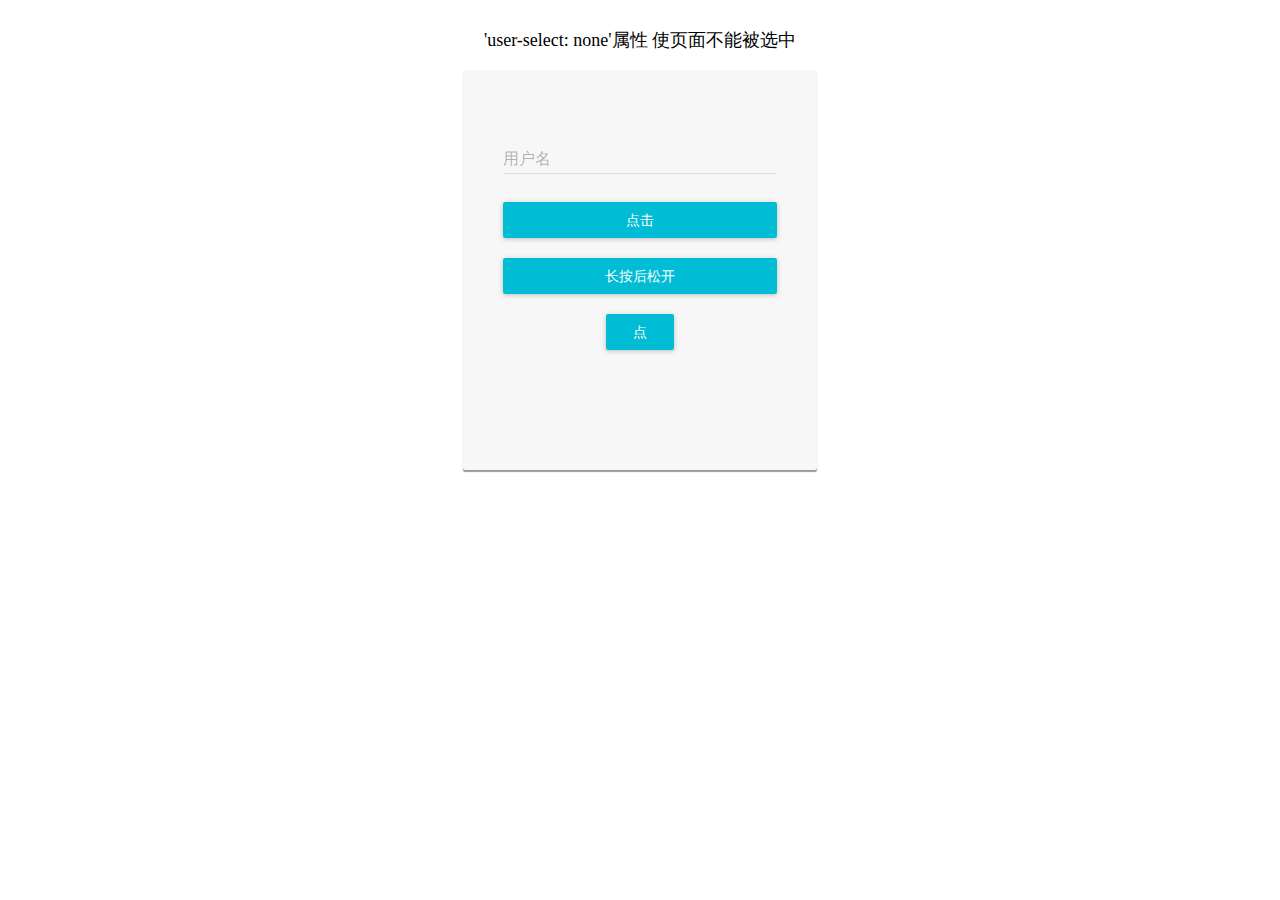
<file: index.html>
<!DOCTYPE html>
<html>
  <head>
    <meta charset="utf-8">
    <title>animation</title>
    <meta name="viewport" content="width=device-width,initial-scale=1,minimum-scale=1,maximum-scale=1,user-scalable=no">
    <link rel="stylesheet" href="style.css"/>
    <style>
      label:focus {
        transform: scale(0.75) translate(0px, -28px);
      }
    </style>
  </head>
  <body>
    <div style="display: flex;justify-content: center;align-content: center;">
      <div style="text-align: center;width: 354px;margin: 10px;flex-direction: column;">
        <p style="font-size: 18px;">'user-select: none'属性 使页面不能被选中</p>
        <div style="transition: all 450ms cubic-bezier(0.23, 1, 0.32, 1) 0ms;background-color: rgb(247, 247, 247);height: 400px;border-radius: 2px;box-shadow: 0px 2px 1px #999999;padding: 40px;box-sizing: border-box;-webkit-tap-highlight-color: rgba(0, 0, 0, 0);color: rgba(0, 0, 0, 0.870588);">
          <div style="display: inline-block;position: relative;width: 100%;text-align: left;color: rgba(0, 0, 0, 0.870588);flex: 1 1 0%;">
            <div style="font-size: 16px;line-height: 24px;width: 100%;height: 72px;display: inline-block;position: relative;background-color: transparent;font-family: 'Changa';transition: all 450ms cubic-bezier(0.23, 1, 0.32, 1) 0ms;">
              <label for="user" style="transition: all 450ms cubic-bezier(0.23, 1, 0.32, 1) 0ms;text-align: left;z-index:1;position: absolute;line-height: 22px;cursor: text;top: 38px;color: rgba(0, 0, 0, 0.298039);transform: scale(1) translate(0px, 0px);pointer-events:none;transform-origin: left top 0px;">
              用户名</label>
              <div style="position: absolute;opacity: 0;color: rgba(0, 0, 0, 0.298039);transition: all 450ms cubic-bezier(0.23, 1, 0.32, 1) 0ms;bottom: 9px;">请在此输入你的用户名</div>
              <input type="text" autocomplete="off" id="user">
              <div>
                <hr style="border:none;border-bottom: 1px solid rgb(224, 224, 224);border-image: initial;box-sizing: content-box;margin: 0px;position: absolute;width: 100%;bottom: 8px;">
                <hr style="border:none;border-bottom: 2px solid rgb(0, 188, 212);border-image: initial;box-sizing: content-box;margin: 0px;position: absolute;width: 100%;bottom: 8px;transform: scaleX(0);transition: all 450ms cubic-bezier(0.23, 1, 0.32, 1) 0ms;">
              </div>
            </div>
          </div>
          <div style="color: rgba(0, 0, 0,0.870588); background-color: rgb(255, 255, 255); transition: all 450ms cubic-bezier(0.23, 1, 0.32, 1) 0ms;box-sizing: border-box; -webkit-tap-highlight-color: rgba(0, 0, 0, 0); box-shadow: rgba(0, 0, 0, 0.117647) 0px 1px 6px, rgba(0, 0, 0, 0.117647) 0px 1px 4px; border-radius: 2px; display: inline-block; min-width: 100%; line-height: 36px;margin-top: 20px;">
            <button style="border: 10px; box-sizing: border-box; display: inline-block; -webkit-tap-highlight-color: rgba(0, 0, 0, 0); cursor: pointer; text-decoration: none; margin: 0px; padding: 0px; font-weight: inherit;outline: none; font-size: inherit; transform: translate(0px, 0px); position: relative; height: 36px; width: 100%;border-radius: 2px;transition: all 450ms cubic-bezier(0.23, 1, 0.32, 1) 0ms;background-color: rgb(0, 188, 212);text-align: center;" id="login"
            class="click">
              <div>
                <span style="height: 100%; width: 100%; position: absolute; top: 0px; overflow: hidden; left: 0px;">
                </span>
                <div style="height: 36px; border-radius: 2px; transition: all 450ms cubic-bezier(0.23, 1, 0.32, 1) 0ms; top: 0px; line-height: 36px;">
                  <span style="position: relative; opacity: 1; font-size: 14px; letter-spacing: 0px; text-transform: uppercase; font-weight: 500; margin: 0px; padding-left: 16px; padding-right: 16px; color: rgb(255, 255, 255); -webkit-user-select: none; ">点击</span>
                </div>
              </div>
            </button>
          </div>
          <div style="color: rgba(0, 0, 0,0.870588); background-color: rgb(255, 255, 255); transition: all 450ms cubic-bezier(0.23, 1, 0.32, 1) 0ms;box-sizing: border-box; -webkit-tap-highlight-color: rgba(0, 0, 0, 0); box-shadow: rgba(0, 0, 0, 0.117647) 0px 1px 6px, rgba(0, 0, 0, 0.117647) 0px 1px 4px; border-radius: 2px; display: inline-block; min-width: 100%; line-height: 36px;margin-top: 20px;">
            <button style="border: 10px; box-sizing: border-box; display: inline-block; -webkit-tap-highlight-color: rgba(0, 0, 0, 0); cursor: pointer; text-decoration: none; margin: 0px; padding: 0px; font-weight: inherit;outline: none; font-size: inherit; transform: translate(0px, 0px); position: relative; height: 36px; width: 100%;border-radius: 2px;transition: all 450ms cubic-bezier(0.23, 1, 0.32, 1) 0ms;background-color: rgb(0, 188, 212);text-align: center;" id="login"
            class="touch">
              <div>
                <span style="height: 100%; width: 100%; position: absolute; top: 0px; overflow: hidden; left: 0px;">
                </span>
                <div style="height: 36px; border-radius: 2px; transition: all 450ms cubic-bezier(0.23, 1, 0.32, 1) 0ms; top: 0px; line-height: 36px;">
                  <span style="position: relative; opacity: 1; font-size: 14px; letter-spacing: 0px; text-transform: uppercase; font-weight: 500; margin: 0px; padding-left: 16px; padding-right: 16px; color: rgb(255, 255, 255); -webkit-user-select: none; ">长按后松开</span>
                </div>
              </div>
            </button>
          </div>
          <div style="color: rgba(0, 0, 0,0.870588); background-color: rgb(255, 255, 255); transition: all 450ms cubic-bezier(0.23, 1, 0.32, 1) 0ms;box-sizing: border-box; -webkit-tap-highlight-color: rgba(0, 0, 0, 0); box-shadow: rgba(0, 0, 0, 0.117647) 0px 1px 6px, rgba(0, 0, 0, 0.117647) 0px 1px 4px; border-radius: 2px; display: inline-block; min-width: 25%; line-height: 36px;margin-top: 20px;">
            <button style="border: 10px; box-sizing: border-box; display: inline-block; -webkit-tap-highlight-color: rgba(0, 0, 0, 0); cursor: pointer; text-decoration: none; margin: 0px; padding: 0px; font-weight: inherit;outline: none; font-size: inherit; transform: translate(0px, 0px); position: relative; height: 36px; width: 100%;border-radius: 2px;transition: all 450ms cubic-bezier(0.23, 1, 0.32, 1) 0ms;background-color: rgb(0, 188, 212);text-align: center;" id="login"
            class="touch">
              <div>
                <span style="height: 100%; width: 100%; position: absolute; top: 0px; overflow: hidden; left: 0px;">
                </span>
                <div style="height: 36px; border-radius: 2px; transition: all 450ms cubic-bezier(0.23, 1, 0.32, 1) 0ms; top: 0px; line-height: 36px;">
                  <span style="position: relative; opacity: 1; font-size: 14px; letter-spacing: 0px; text-transform: uppercase; font-weight: 500; margin: 0px; padding-left: 16px; padding-right: 16px; color: rgb(255, 255, 255); -webkit-user-select: none; ">点</span>
                </div>
              </div>
            </button>
          </div>
        </div>
      </div>
    </div>
  </body>
  <script type="text/javascript" src="index.js"></script>
   <script type="text/javascript">
  if(window.Notification) {
    const btn = document.getElementById('login');
  
    const popNotice = function () {
      const notification = new Notification('欢迎:', {
        body: '欢迎登录',
        icon: 'http://image.zhangxinxu.com/image/study/s/s128/mm1.jpg',
        noscreen: true,
        renotify: true,
        vibrate: [200, 100, 200],
        lang: 'cn',
        tag: 'info',
      });
  
      notification.onclick = function () {
        notification.close();
        // TODO: 对noctification的点击事件进行相应;
      }
    }
  
    btn.onclick = function () {
      if (Notification.permission == "granted") {
        popNotice();
      } else if (Notification.permission != "denied") {
        Notification
          .requestPermission()
          .then(function(result) {
            if (result == "granted"){
              popNotice();
            }
          });
      }
    }
  } else {
    // TODO: 因为浏览器不支持Notification 相关属性, 对于信息通知需要另一套方法, 对于移动端也需要一种消息通知方法
  }
  
  </script> 
</html>
</file>
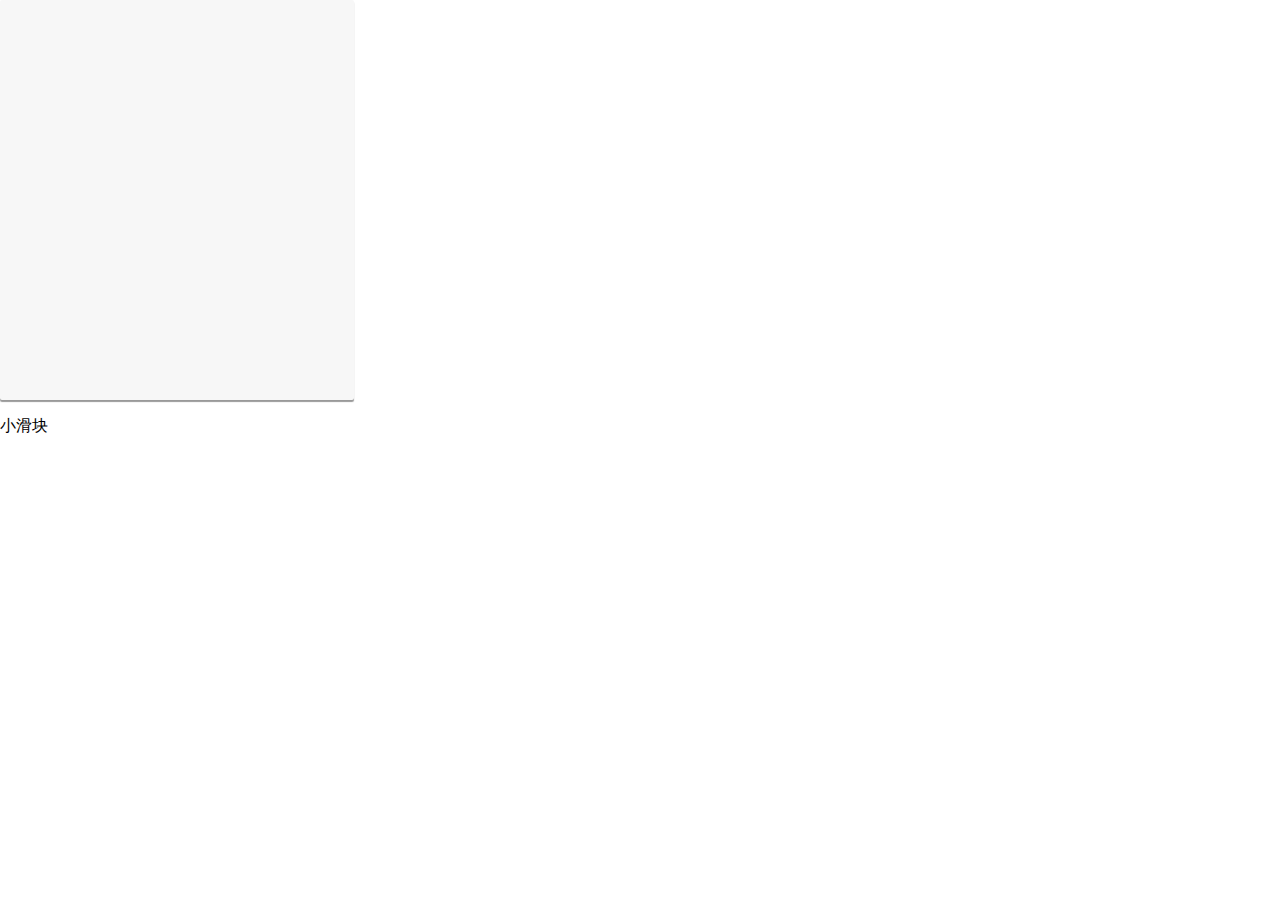
<file: drag.html>
<!DOCTYPE html>
<html>
<head>
  <title>拖动动画</title>
  <meta charset="UTF-8">
  <link rel="stylesheet" href="style.css"/>
</head>
<body>
  <div style="text-align: center;width: 354px;flex-direction: column;" id="page">
    <div style="transition: all 450ms cubic-bezier(0.23, 1, 0.32, 1) 0ms;background-color: rgb(247, 247, 247);height: 400px;border-radius: 2px;box-shadow: 0px 2px 1px #999999;box-sizing: border-box;-webkit-tap-highlight-color: rgba(0, 0, 0, 0);color: rgba(0, 0, 0, 0.870588);" >
      <div style="display: inline-block;position: relative;width: 100%;text-align: left;color: rgba(0, 0, 0, 0.870588);flex: 1 1 0%;">
      </div>
    </div>
  </div>
  <p id="slipper">小滑块</p>
  <!-- <script type="text/javascript" src="index.js"></script> -->
  <script type="text/javascript">
    const body = document.body;
    const slipper = document.getElementById('slipper');
    const page = document.getElementById('page');

    let x = page.style.left;
    let y = page.style.top;
    let setX;
    let setY;
    // page.addEventListener('mousemove', mousemove, true);
    const that = slipper;
    // that.style = slipper.style;
    drag(body, page);
    let timer;
    function drag(drop, slide) {
      slide.addEventListener('mousedown', mousedown);
      drop.addEventListener('mouseup', mouseup);
      // let timer;
      function mousedown(event) {
        setX = parseInt(this.offsetLeft) - event.clientX;
        // setX -= parseInt(this.style.margin);
        setY = parseInt(this.offsetTop) - event.clientY;
        // setX -= parseInt(this.style.margin);
        console.log(setX);
        console.log(y);
        this.style.position = 'absolute';
        clearInterval(timer);
        timer = setInterval(changePlaces, 1000/60);
        drop.addEventListener('mousemove', mousemove);
      }
      function mousemove(event) {
        x = event.clientX + setX;
        // console.log(slide);
        y = event.clientY + setY;
      }
      function mouseup(event) {
/*        this.style.position = 'none';
        this.style.left = this.offsetLeft;
        this.style.top = this.offsetTop;*/
        drop.removeEventListener('mousemove', mousemove);
        clearInterval(timer);
      }
      function changePlaces() {
        slide.style.left = x + 'px';
        console.log(x);
        slide.style.top = y + 'px';
        /*i++;
        if(i<10000){
          let dom = document.createElement('p');
          dom.style.position = 'absolute';
          dom.style.background.color='#e9e9e9';
          dom.style.left = x +'px';
          dom.style.top = y-20+'px';
          dom.innerHTML = '.';
          dom.addEventListener('mousemove', mousemove, true);
          body.appendChild(dom);
        }*/
        // slipper = that;
      }
      
    }
    
    
  </script>
</body>
</html>
</file>
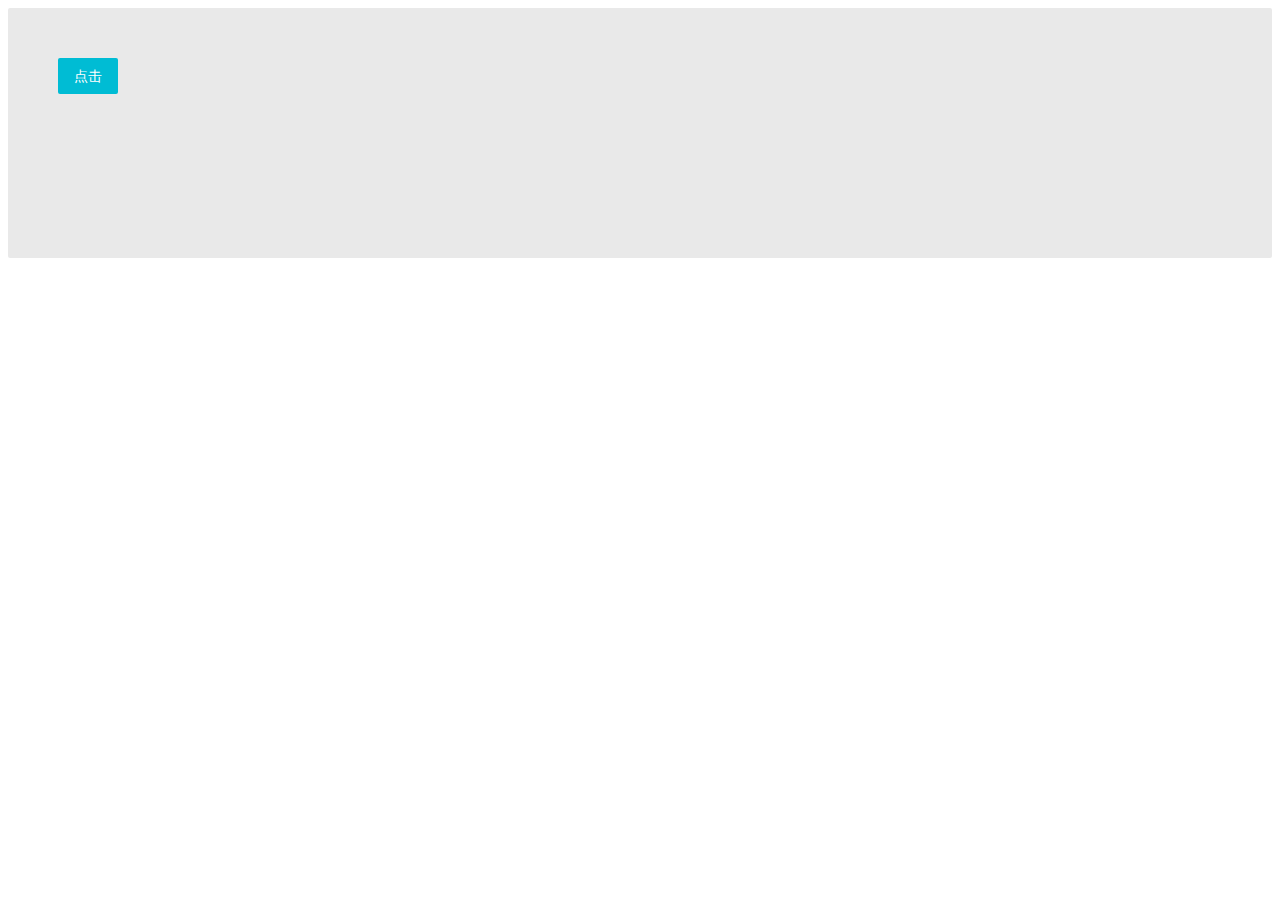
<file: menu.html>
<!DOCTYPE html>
<html>
<head>
  <title>菜单栏选项卡</title>
  <style type="text/css">
  .commentBefore {
    position: absolute;
    /*margin: 30px auto 0;*/
    width: 150px;
    height: 55px;
    background: #f8ac09;
    border-radius: 5px;
    /*transform:translate(0, 15px;);*/
    z-index: 0;
  }
  .comment {
    /*position: relative;*/
    position: absolute;
    transition: all 450ms cubic-bezier(0.23, 1, 0.32, 1) 0ms;
    animation:move_comment 0.4s linear;
    /*top:51px;*/
  }
  .commentAfter {
    content: '';
    width: 0;
    height: 0;
    position: absolute;
    top: -10px;
    /*left: 65px;*/
    border: solid 10px;
    transform: rotate(45deg);
    border-color: #f8ac09 transparent transparent #f8ac09;
    font-size: 0;
    z-index: 0;
  }
  .page {
    padding: 50px;
    min-width: 100%;
    min-height: 250px;
    margin: 0px;
    border-radius: 2px;
    background-color: #e9e9e9;
    box-sizing: border-box;
  }
  @keyframes move_comment {
    from {
      /*transform:translate(0, -20px);*/
      opacity: 0;
    }

    to {
      /*transform:translate(0, 0px);*/
      opacity: 1;
    }
  }
  .comment-leave {
    /*position: relative;*/
    position: absolute;
    transition: all 450ms cubic-bezier(0.23, 1, 0.32, 1) 0ms;
    animation:leave 0.4s linear;
    opacity: 0;
  }
  .btn {
    /*position: relative;*/
    transition: all 450ms cubic-bezier(0.23, 1, 0.32, 1) 0ms;
    box-sizing: border-box;
    background-color: rgb(0, 188, 212);
    border: 10px;
    -webkit-tap-highlight-color: rgba(0, 0, 0, 0);
    cursor: pointer;
    text-decoration: none;
    margin: 0px; 
    padding: 0px; 
    font-weight: inherit;
    outline: none;
    font-size: inherit;
    transform: translate(0px, 0px);
    border-radius: 2px;
    color:#fff;
    width: 100%;
    z-index: 1;
    position:relative;
  }
  .btn-focus {
    transition: all 450ms cubic-bezier(0.23, 1, 0.32, 1) 0ms;
    box-sizing: border-box;
    background-color: #1E88E5;
    border: 10px;
    -webkit-tap-highlight-color: rgba(0, 0, 0, 0);
    cursor: pointer;
    text-decoration: none;
    margin: 0px; 
    padding: 0px; 
    font-weight: inherit;
    outline: none;
    font-size: inherit;
    transform: translate(0px, 0px);
    border-radius: 2px;
    color:#fff;
    width: 100%;
    z-index: 1;
    position:relative;
    cursor:default;
  }
  @keyframes leave {
    from {
      /*transform:translate(0, 0px);*/
      opacity: 1;
    }

    to {
      /*transform:translate(0, -10px);*/
      opacity: 0;
    }
  }
</style>
</head>
<body>
  <div class="page">
    <div style="line-height: 36px;display: inline-block;">
      <button class="click btn" id="tag" tabindex="1" >
        <div>
          <span style="height: 100%; width: 100%; position: absolute; top: 0px; overflow: hidden; left: 0px;">
          </span>
          <div style="height: 36px; border-radius: 2px; transition: all 450ms cubic-bezier(0.23, 1, 0.32, 1) 0ms; top: 0px; line-height: 36px;z-index: 1;">
            <span style="position: relative; opacity: 1; font-size: 14px; letter-spacing: 0px; text-transform: uppercase; font-weight: 500; margin: 0px; padding-left: 16px; padding-right: 16px; color: rgb(255, 255, 255); -webkit-user-select: none; z-index: 2;">
                  点击
            </span>
          </div>
        </div>
      </button>
    </div>
  </div>
  <script type="text/javascript" src="index.js"></script>
</body>
</html>
</file>
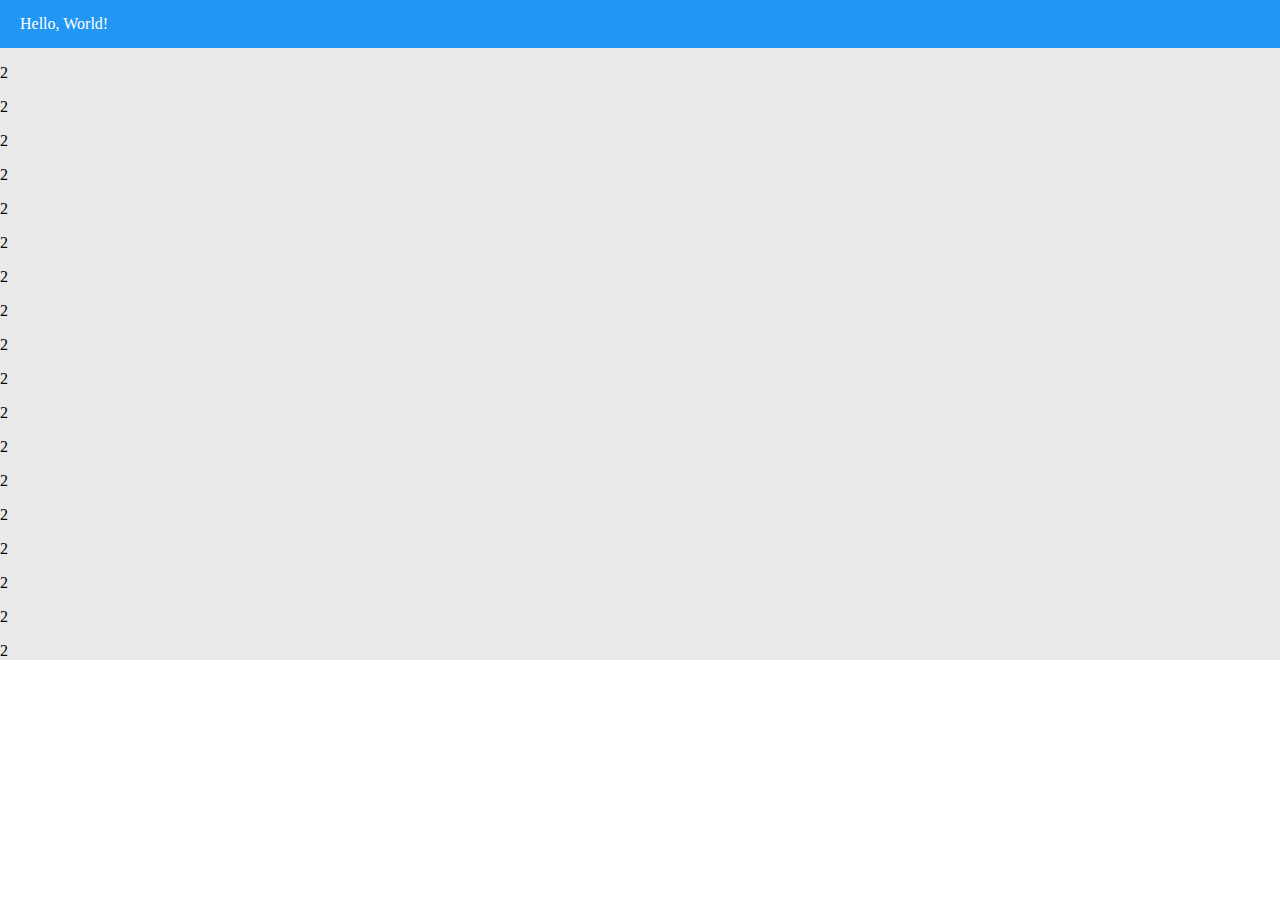
<file: touchMenu.html>
<!DOCTYPE html>
<html>
<head>
  <title>手势滑动至顶部</title>
  <meta name="viewport" content="width=device-width,initial-scale=1,minimum-scale=1,maximum-scale=1,user-scalable=no">
  <style type="text/css">
    #body {
      /*overflow-y:auto;*/
    }
    #head {
      height: 48px;
      position: fixed;
      top:0px;
      left:0px;
      margin: 0px;
      box-sizing: border-box;
      width: 100%;
      background-color: #2196f3;
      line-height: 48px;
      padding-left: 20px;
      transition: all 450ms cubic-bezier(0.23, 1, 0.32, 1) 0ms;
    }
    #content {
      transition: all 450ms cubic-bezier(0.23, 1, 0.32, 1) 0ms;
      height: 48px;
    }
    #page {
      background-color: #e9e9e9; 
      overflow-y:auto;
      position:absolute;
      width: 100%;
      /*padding-top: 48px;*/
      height: 612px;
    }
    body,html {
      margin: 0px;
      /*overflow: hidden;*/
    }
  </style>
</head>
<body>
  <div id="body">
    <div id="head">
      <span style="color:#fff;">Hello, World!</span>
    </div>
    <div id="content"></div>
    <div id="page">
      <p>2</p>
      <p>2</p>
      <p>2</p>
      <p>2</p>
      <p>2</p>
      <p>2</p>
      <p>2</p>
      <p>2</p>
      <p>2</p>
      <p>2</p>
      <p>2</p>
      <p>2</p>
      <p>2</p>
      <p>2</p>
      <p>2</p>
      <p>2</p>
      <p>2</p>
      <p>2</p>
      <p>2</p>
      <p>2</p>
      <p>2</p>
      <p>2</p>
      <p>2</p>
      <p>2</p>
    </div>
  </div>
  <script type="text/javascript">
    const body = document.getElementById('body');
    const content = document.getElementById('content');
    const head = document.getElementById('head');
    const power = 3;
    const topMax = 200;
    const powerBack = 1/power;
    // console.log(window.outerHeight);
    const deviationX = Math.pow(Math.pow(powerBack, power),(1/(power-1)));
    console.log(deviationX);
    const deviationY = Math.pow(deviationX, powerBack);
    const touchMax = 200;
    let touchPageY = 0;
    let lastScreenY = 0;
    let startScreenY = 0;
    let leftPageY = 0;
    let leftY = 0;
    const headHeight = head.scrollHeight;
    function touchStartFun(ev) {
      if(this.lastElementChild.scrollTop !== 0) return false;
      startScreenY = ev.changedTouches[0].screenY;
      lastScreenY = ev.changedTouches[0].screenY;
      head.style.transition = "none";
      content.style.transition = 'none';
    }
    function touchMoveFun(ev) {
      if (this.lastElementChild.scrollTop !== 0) return false;
      if ( startScreenY === 0 || lastScreenY === 0) {
        startScreenY = ev.changedTouches[0].screenY;
        lastScreenY = ev.changedTouches[0].screenY;
      }
      touchPageY = ev.changedTouches[0].screenY - startScreenY;
      touchPageY = touchPageY / topMax;
      // console.log(touchPageY);
      if(touchPageY < 0) {
        touchPageY = 0;
        body.addEventListener('touchmove',touchMoveFun);
        return false;
      } else {
        if (ev && ev.preventDefault) {
          event.preventDefault();
        }
/*        if( touchPageY > touchMax/topMax ){
          return false;
        }*/
      }
      leftY = (Math.pow(touchPageY + deviationX, powerBack) - deviationY) * topMax;
      _leftY =  headHeight + leftY;
      if(_leftY > touchMax)
        return false;
      content.style.height = _leftY + 'px';
      head.style.height = _leftY + 'px';
      head.style.lineHeight = _leftY + 'px';
      lastScreenY = ev.changedTouches[0].screenY;
      leftPageY = 0;
    }
    function touchEndFun(ev) {
      // console.log(1);
      head.style.transition = "all 450ms cubic-bezier(0.23, 1, 0.32, 1) 0ms";
      head.style.height = headHeight + 'px';
      head.style.lineHeight = headHeight + 'px';
      content.style.transition = "all 450ms cubic-bezier(0.23, 1, 0.32, 1) 0ms";
      content.style.height = headHeight + 'px';
    }
    body.addEventListener('touchstart',touchStartFun);
    body.addEventListener('touchmove',touchMoveFun);
    body.addEventListener('touchend',touchEndFun);

  </script>
</body>
</html>
</file>
<file: style.css>
html, body {
  width: 100%;
  height: 100%;
  margin: 0;
  -webkit-user-select: none;
     -moz-user-select: none;
      -ms-user-select: none;
          user-select: none;
}
input {
  -webkit-tap-highlight-color: rgba(0, 0, 0, 0);
  padding: 0px;
  position: relative;
  width: 100%;
  border: none;
  outline: none;
  background-color: rgba(0, 0, 0, 0);
  color: rgba(0, 0, 0, 0.870588);
  cursor: initial;
  font-style: inherit;
  font-variant: inherit;
  font-weight: inherit;
  font-stretch: inherit;
  font-size: inherit;
  line-height: inherit;
  font-family: inherit;
  height: 100%;
  box-sizing: border-box;
  margin-top: 14px;
}
</file>
